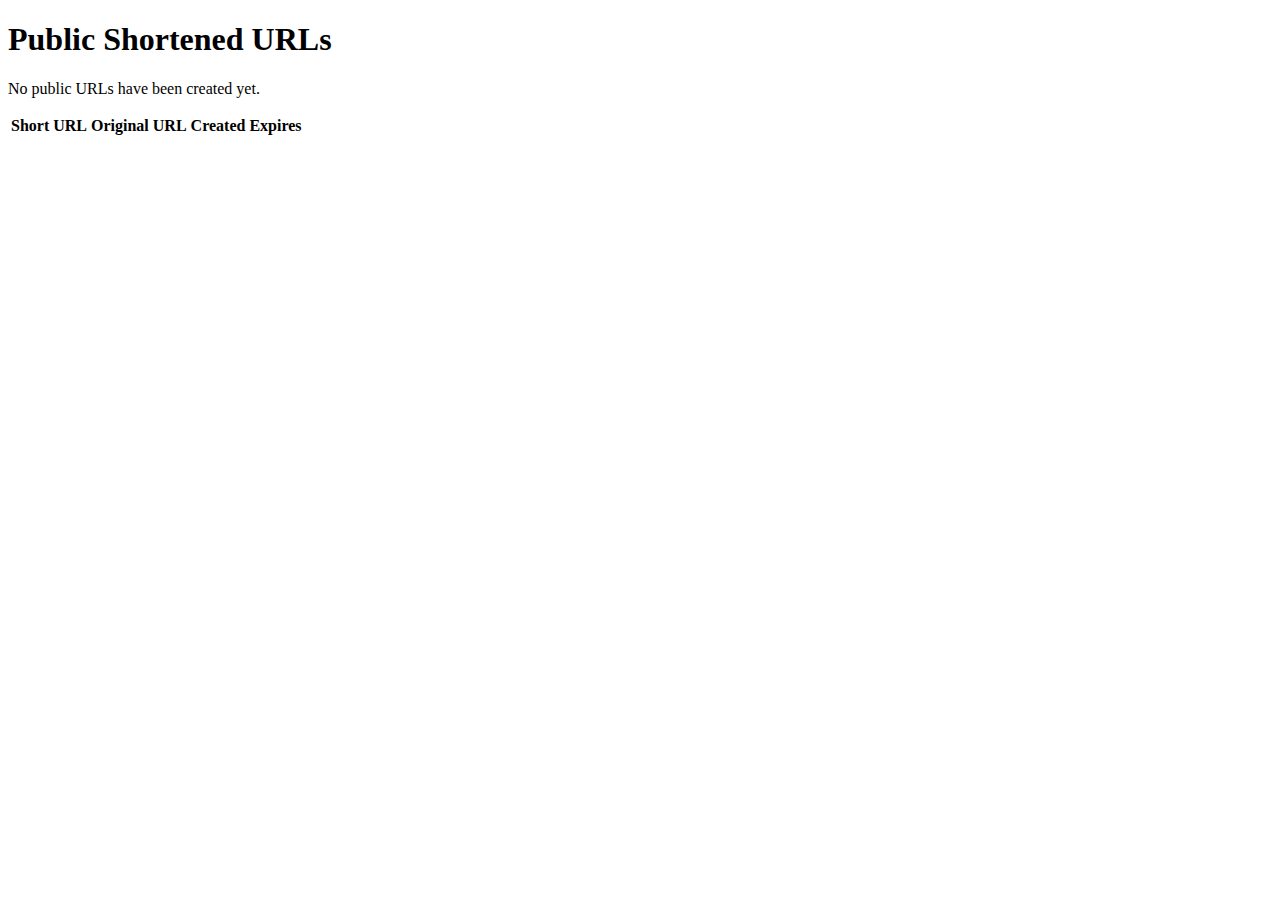
<file: src/main/resources/templates/index.html>
<!DOCTYPE html>
<html xmlns:th="http://www.thymeleaf.org"
      xmlns:layout="http://www.ultraq.net.nz/thymeleaf/layout"
      layout:decorate="~{layout}">

<body>
<div layout:fragment="content">

    <h1>Public Shortened URLs</h1>

    <div class="table-responsive">   <!-- ✅ NEW wrapper -->

        <!-- If empty -->
        <div th:if="${#lists.isEmpty(shortUrls)}">
            <p>No public URLs have been created yet.</p>
        </div>

        <!-- If not empty -->
        <div th:unless="${#lists.isEmpty(shortUrls)}">
            <table class="table table-striped table-hover table-bordered align-middle">
                <thead>
                <tr>
                    <th>Short URL</th>
                    <th>Original URL</th>
                    <th>Created</th>
                    <th>Expires</th>
                </tr>
                </thead>
                <tbody>
                <tr th:each="url : ${shortUrls}">
                    <td>
                        <a th:href="@{/{key}(key=${url.shortKey})}"
                           th:text="${baseUrl + '/' + url.shortKey}"
                           target="_blank"></a>
                    </td>
                    <td>
                        <a th:href="${url.originalUrl}"
                           th:text="${#strings.abbreviate(url.originalUrl, 50)}"
                           target="_blank"></a>
                    </td>
                    <td th:text="${#temporals.format(url.createdAt, 'yyyy-MM-dd HH:mm')}"></td>
                    <td th:text="${url.expiresAt != null ? #temporals.format(url.expiresAt, 'yyyy-MM-dd HH:mm') : 'Never'}"></td>
                </tr>
                </tbody>
            </table>
        </div>

    </div>
</div>
</body>
</html>
</file>
